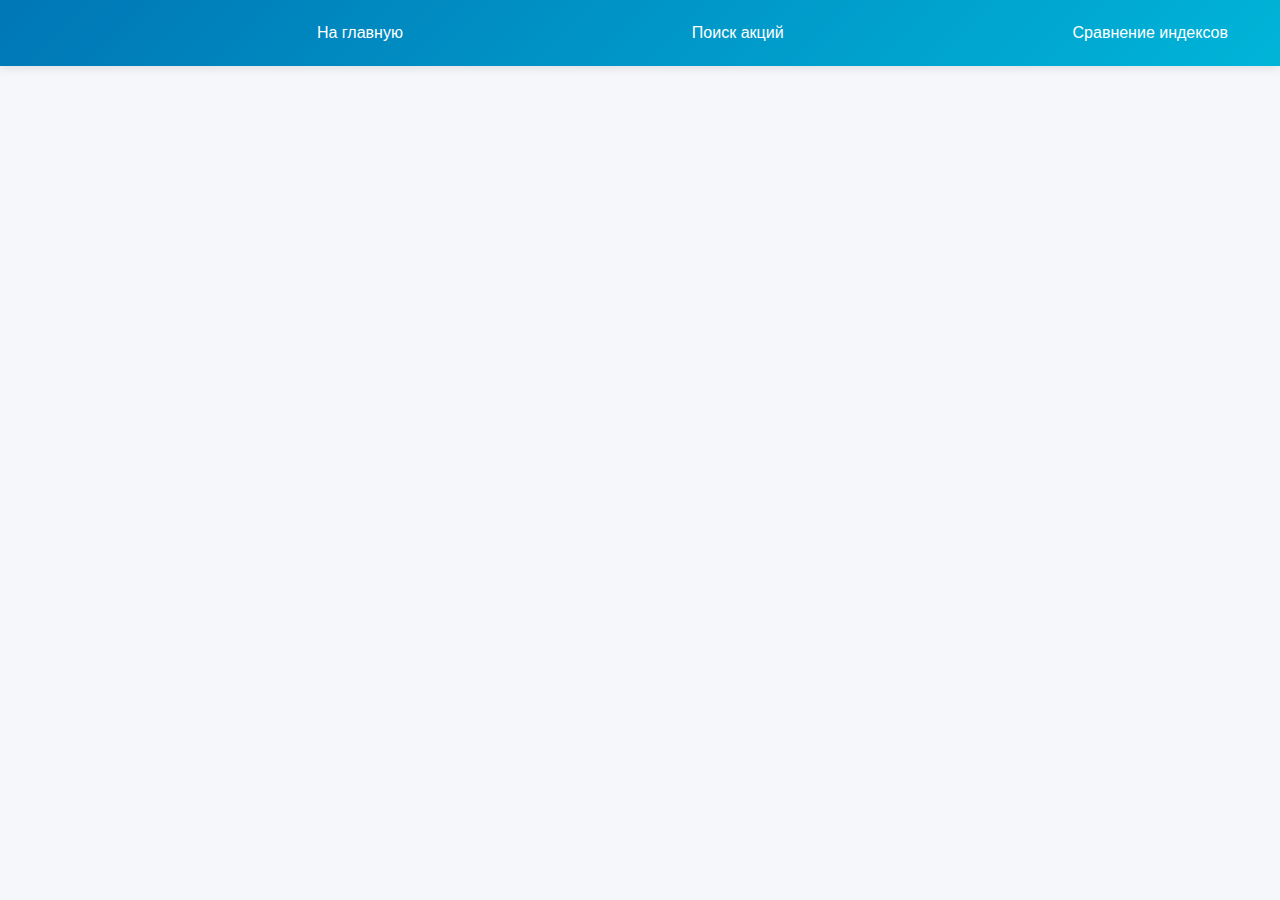
<file: index.html>
<!DOCTYPE html>
<html lang="ru">
<head>
    <meta charset="UTF-8">
    <meta name="viewport" content="width=device-width, initial-scale=1.0">
    <title>Анализ фондового рынка</title>
    <script src="https://d3js.org/d3.v7.min.js"></script>
    <link rel="stylesheet" href="style.css">   

</head>
<body>
    <header>
        <div class="nav-links">
            <div class="search-container" id="headerSearch">
                <!-- Поиск будет добавлен через JS -->
            </div>
            <a href="#" id="homeLink">На главную</a>
            <a href="#" id="searchLink">Поиск акций</a>
            <a href="#" id="compareLink">Сравнение индексов</a>
        </div>
    </header>

    <main id="content">
        <div id="chart-container">
            <div id="main-chart"></div>
            <div id="volume-chart"></div>
        </div>
        <div id ="additional_content">
            
        </div>
    </main>

    <script src="script.js"></script>
</body>
</html>
</file>
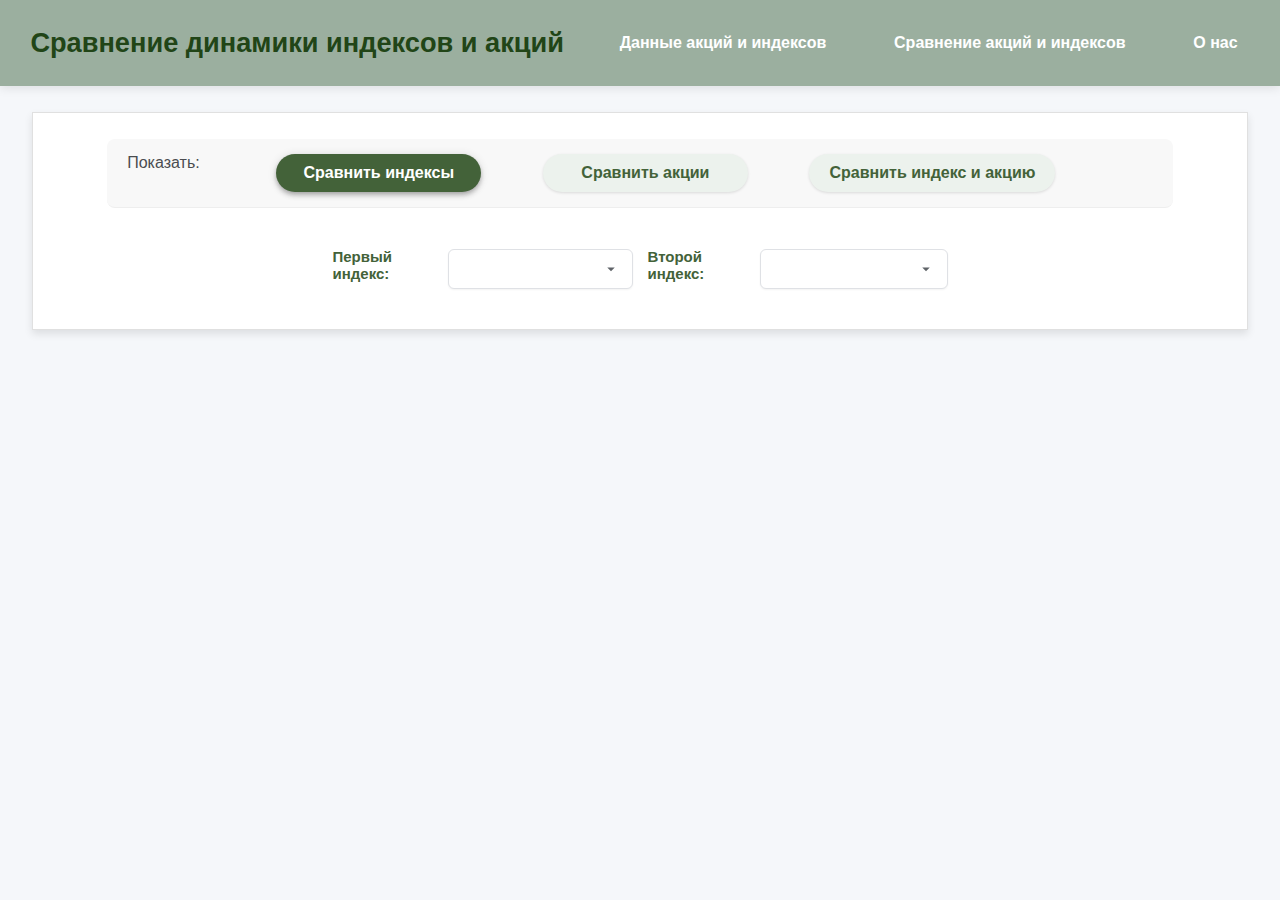
<file: frontend/compare.html>
<!DOCTYPE html>
<html lang="ru">
  <head>
    <meta charset="UTF-8" />
    <meta name="viewport" content="width=device-width, initial-scale=1.0" />
    <title>Сравнение индексов с сервера</title>
    <script src="https://d3js.org/d3.v7.min.js"></script>
    <link rel="stylesheet" href="style_compare.css" />
  </head>
  <body>
    <header>
      <div class="nav-links">
        <div id="title_page">Сравнение динамики индексов и акций</div>
        <a href="main.html" id="homeLink" style="font-weight: 700;">Данные акций и индексов</a>
        <a href="compare.html" id="compareLink" style="font-weight: 700;">Сравнение акций и индексов</a>
        <a href="index.html" id="aboutLink" style="font-weight: 700;"> О нас</a>
      </div>
    </header>
    <div class="chart-container">
      <div class="comparison-mode-container">
        <div class="comparison-mode">
          <span class="show-label">Показать:</span>
          <button id="compareIndices" class="active">Сравнить индексы</button>
          <button id="compareStocks">Сравнить акции</button>
          <button id="compareMixed">Сравнить индекс и акцию</button>
        </div>
      </div>

      <div id="indicesComparison">
        <div class="index-selector">
          <div class="index-option">
            <label for="index1">Первый индекс:</label>
            <select id="index1"></select>
          </div>
          <div class="index-option">
            <label for="index2">Второй индекс:</label>
            <select id="index2"></select>
          </div>
        </div>
      </div>

      <div id="stocksComparison" style="display: none">
        <div class="stock-selector">
          <div class="stock-option">
            <label for="stock1">Первая акция:</label>
            <select id="stock1"></select>
          </div>
          <div class="stock-option">
            <label for="stock2">Вторая акция:</label>
            <select id="stock2"></select>
          </div>
        </div>
      </div>

      <div id="mixedComparison" style="display: none">
        <div class="mixed-selector">
          <div class="mixed-option">
            <label for="mixed1" data-type="index">Индекс:</label>
            <select id="mixed1"></select>
          </div>
          <div class="mixed-option">
            <label for="mixed2" data-type="stock">Акция:</label>
            <select id="mixed2"></select>
          </div>
        </div>
      </div>

      <div id="chart-wrapper" style="width: 100%;">
        <div id="chart"></div>
      </div>
    </div>

    <script src="script_compare.js"></script>
    <div id="toast" class="toast-notification"></div>
  </body>
</html>
</file>
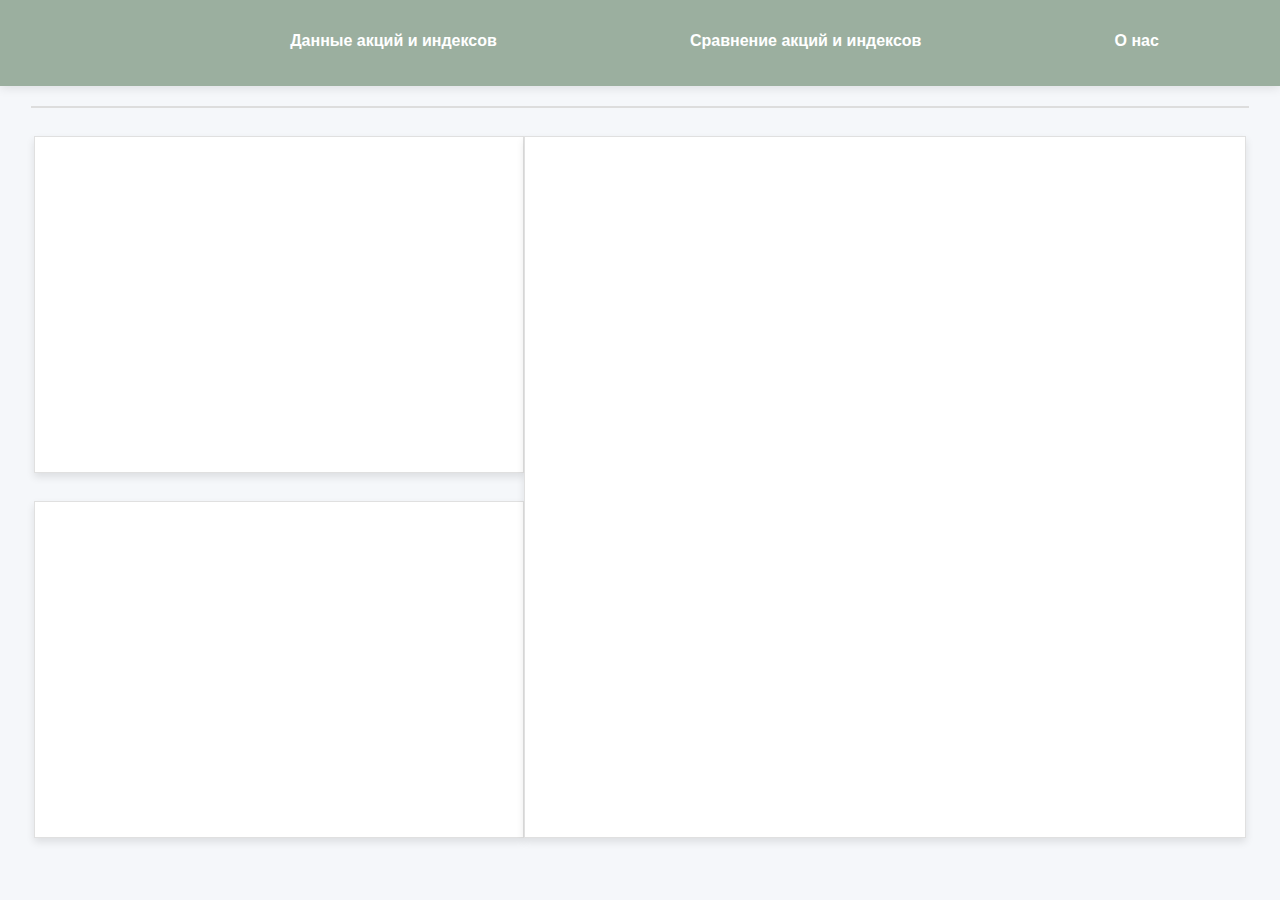
<file: frontend/main.html>
<!DOCTYPE html>
<html lang="ru">
  <head>
    <meta charset="UTF-8" />
    <meta name="viewport" content="width=device-width, initial-scale=1.0" />
    <title>Анализ фондового рынка</title>
    <script src="https://d3js.org/d3.v7.min.js"></script>
    <link rel="stylesheet" href="style.css" />
  </head>
  <body>
    <header>
      <div class="nav-links">
        <div class="search-container" id="headerSearch"></div>
        <a href="main.html" id="homeLink" style="font-weight: 700;">Данные акций и индексов</a>
        <a href="compare.html" id="compareLink" style="font-weight: 700;">Сравнение акций и индексов</a>
        <a href="index.html" id="aboutLink" style="font-weight: 700;"> О нас</a>
      </div>
    </header>

    <main id="content">
      <div id="chart-container">
        <div id="main-chart" class="main-chart-style"></div>
        <div id="volume-chart"></div>
      </div>
      
      <div class="dividends_info" id="stock-view">
        <div class="left-column active" id="stock-column">
          <div id="company_info_stocks" class="info"></div>
          <div id="additional_content" class="info"></div>
        </div>
        
        <div class="left-column2" id="index-column">
          <div id="company_info_other" class="info"></div>
          <div id="pie-chart" class="structure-chart"></div>
        </div>
        
        <div id="open-price-chart-container" class="small-chart-style"></div>
        <div id="bar-chart" class="structure-chart"></div>
      </div>

    </main>
    <script src="script.js"></script>
    <div id="toast" class="toast-notification"></div>
  </body>
</html>
</file>
<file: style.css>
body {
    font-family: 'Arial', sans-serif;
    margin: 0;
    padding: 0;
    background-color: #f5f7fa;
    color: #333;
}

header {
    background: linear-gradient(135deg, #0077b6 0%, #00b4d8 100%);
    padding: 1rem 2rem;
    box-shadow: 0 2px 10px rgba(0, 0, 0, 0.1);
}

.nav-links {
    display: flex;
    justify-content: space-between;
    align-items: center;
    max-width: 1200px;
    margin: 0 auto;
}

.search-container {
    display: flex;
    gap: 10px;
}

#tickerInput {
    padding: 8px 12px;
    border: 1px solid #ddd;
    border-radius: 4px;
    font-size: 14px;
    width: 200px;
}

#searchBtn {
    background-color: #ff7b25;
    color: white;
    border: none;
    padding: 8px 16px;
    border-radius: 4px;
    cursor: pointer;
    font-weight: bold;
    transition: background-color 0.3s;
}

#searchBtn:hover {
    background-color: #ff6200;
}

.nav-links a {
    color: white;
    text-decoration: none;
    font-weight: 500;
    padding: 8px 12px;
    border-radius: 4px;
    transition: background-color 0.3s;
}

.nav-links a:hover {
    background-color: rgba(255, 255, 255, 0.2);
}

#chart-container {
    max-width: 1200px;
    margin: 2rem auto;
    padding: 0 1rem;
}

.period-selector {
    display: flex;
    gap: 10px;
    margin-bottom: 1rem;
}

.period-btn {
    background-color: #f0f0f0;
    border: 1px solid #ddd;
    padding: 6px 12px;
    border-radius: 4px;
    cursor: pointer;
    transition: all 0.3s;
}

.period-btn:hover {
    background-color: #e0e0e0;
}

.period-btn.active {
    background-color: #0077b6;
    color: white;
    border-color: #0077b6;
}

svg {
    display: block;
    margin-left: 0 auto;
    background-color: white;
    border-radius: 8px;
    box-shadow: 0 2px 10px rgba(0, 0, 0, 0.05);
}

.candle rect {
    stroke: none;
}

.bullish {
    fill: #4CAF50;
}

.bearish {
    fill: #F44336;
}

.volume-bar {
    fill: #4285f4;
    opacity: 0.7;
}

.brush .selection {
    fill: #ff7b25;
    opacity: 0.3;
    stroke: #ff6200;
    stroke-width: 1px;
}

.axis text {
    font-size: 12px;
    fill: #666;
}

.axis path,
.axis line {
    fill: none;
    stroke: #ddd;
    shape-rendering: crispEdges;
}

text.title {
    font-size: 18px;
    font-weight: bold;
    fill: #0077b6;
}
#chart-container {
    max-width: 95%;
    margin: 2rem auto;
    padding: 0 1rem;
    overflow: hidden;
}

#main-chart, #volume-chart {
    width: 100%;
    overflow: visible;
}

svg {
    width: 100%;
    height: auto;
    display: block;
    background-color: white;
    border-radius: 8px;
    box-shadow: 0 2px 10px rgba(0, 0, 0, 0.05);
    margin-left: -10px;
}

.volume-title {
    font-size: 14px !important;
    text-anchor: middle;
    fill: #0077b6;
}

.index-structure-container {
    margin-top: 30px;
    border-top: 1px solid #e0e0e0;
    padding-top: 20px;
    background-color: #f9f9f9;
    border-radius: 8px;
    padding: 20px;
}

.index-selector {
    margin: 20px 0;
    display: flex;
    align-items: center;
    gap: 10px;
}

.index-selector select {
    padding: 8px 12px;
    border: 1px solid #ddd;
    border-radius: 4px;
    background-color: white;
    font-size: 14px;
    min-width: 200px;
}

.structure-charts {
    display: flex;
    flex-wrap: wrap;
    gap: 30px;
    justify-content: center;
    margin-top: 20px;
}

.structure-chart {
    flex: 1 1 45%;
    min-width: 300px;
    max-width: 600px;
    border: 1px solid #e0e0e0;
    border-radius: 8px;
    box-shadow: 0 4px 8px rgba(0,0,0,0.1);
    background-color: white;
    padding-left: 20px;
    padding-top: 7px;
    padding-bottom: 7px;
    transition: transform 0.3s ease, box-shadow 0.3s ease;
}

.chart-title {
    font-size: 18px;
    font-weight: 600;
    margin-bottom: 15px;
    color: #333;
    text-align: center;
}

.tooltip {
    position: absolute;
    padding: 10px 15px;
    background: rgba(0, 0, 0, 0.85);
    color: white;
    border-radius: 6px;
    pointer-events: none;
    font-size: 14px;
    line-height: 1.4;
    box-shadow: 0 3px 6px rgba(0,0,0,0.16);
    z-index: 100;
}

.legend {
    font-size: 12px;
    font-family: Arial, sans-serif;
}

.legend rect {
    stroke: #fff;
    stroke-width: 1px;
}

.axis text {
    font-size: 12px;
    fill: #666;
}

.axis path,
.axis line {
    fill: none;
    stroke: #ddd;
    shape-rendering: crispEdges;
}

.grid line {
    stroke: #eee;
    stroke-opacity: 0.7;
    shape-rendering: crispEdges;
}

.grid path {
    stroke-width: 0;
}

@media (max-width: 768px) {
    .structure-charts {
        flex-direction: column;
        gap: 20px;
    }
    
    .structure-chart {
        flex: 1 1 100%;
        min-width: auto;
    }
    
    .index-selector {
        flex-direction: column;
        align-items: flex-start;
    }
}

#open-price-chart-container {
    width: 87.5%;
    height: 600px;
    margin-top: 20px;
    margin-left: 80px;
    border: 1px solid #e0e0e0;
    border-radius: 8px;
    padding: 10px;
    background: white;
}

.tooltip-text {
    font-size: 12px;
    font-weight: bold;
    fill: #333;
}

.tooltip-text tspan:first-child {
    font-weight: normal;
    font-size: 11px;
    fill: #666;
}

.tooltip-text tspan:last-child {
    font-weight: bold;
    font-size: 13px;
}

#open-price-chart-container .filter-container {
    width: 98.5%;
    padding: 8px;
    background: #f8f8f8;
    border-bottom: 1px solid #eee;
}

.filter-container {
    padding: 12px 16px;
    background: #f8f9fa;
    border-radius: 8px;
    margin-bottom: 16px;
    align-items: center;
}

.filter-btn {
    padding: 8px 16px;
    border: 1px solid #dfe1e5;
    background: white;
    border-radius: 20px;
    cursor: pointer;
    font-size: 14px;
    font-weight: 500;
    color: #5f6368;
    transition: all 0.2s ease;
    margin: 0 4px;
}

.filter-btn:hover {
    background: #f1f3f4;
    border-color: #dadce0;
}

.filter-btn.active {
    background: #4285f4;
    color: white;
    border-color: #4285f4;
    box-shadow: 0 1px 2px rgba(66,133,244,0.3);
}

.ticker-buttons {
    display: flex;
    gap: 8px;
    flex-wrap: wrap;
    margin-left: 12px;
}

.ticker-buttons .ticker-btn {
    padding: 6px 12px;
    border: 1px solid #dfe1e5;
    background: white;
    border-radius: 16px;
    cursor: pointer;
    font-size: 13px;
    font-weight: 500;
    color: #3c4043;
    transition: all 0.2s ease;
    position: relative;
}

.ticker-buttons .ticker-btn:hover {
    background: #f1f3f4;
    border-color: #dadce0;
}

.ticker-buttons .ticker-btn.active {
    background: #e8f0fe;
    color: #1967d2;
    border-color: #d2e3fc;
}

.filter-container span {
    font-size: 14px;
    color: #5f6368;
    margin-right: 8px;
    font-weight: 500;
}

.price-type-control,
.period-control {
    margin-right: 30px;
    margin-left: 30px;
    margin-bottom: 30px;
}

.price-type-control span,
.period-control span {
    font-size: 14px;
    color: #5f6368;
    font-weight: 500;
}

.chart-select {
    position: relative;
    min-width: 120px;
    padding: 8px 32px 8px 12px;
    border: 1px solid #dfe1e5;
    border-radius: 4px;
    background-color: white;
    color: #3c4043;
    font-size: 14px;
    font-weight: 500;
    cursor: pointer;
    appearance: none;
    transition: all 0.2s ease;
    background-image: url("data:image/svg+xml;charset=UTF-8,%3csvg xmlns='http://www.w3.org/2000/svg' viewBox='0 0 24 24' fill='%235f6368'%3e%3cpath d='M7 10l5 5 5-5z'/%3e%3c/svg%3e");
    background-repeat: no-repeat;
    background-position: right 8px center;
    background-size: 16px;
}

.chart-select:hover {
    border-color: #dadce0;
    box-shadow: 0 1px 2px rgba(0,0,0,0.1);
}

.chart-select:focus {
    outline: none;
    border-color: #4285f4;
    box-shadow: 0 0 0 2px rgba(66,133,244,0.2);
}

.chart-select:active {
    border-color: #4285f4;
}

.chart-select option {
    padding: 8px;
    background: white;
    color: #3c4043;
}

.ticker-hover-info {
    position: absolute;
    left: 100%;
    top: 0;
    margin-left: 10px;
    padding: 8px;
    background: white;
    border: 1px solid #ddd;
    border-radius: 4px;
    box-shadow: 0 2px 4px rgba(0,0,0,0.1);
    min-width: 120px;
    opacity: 0;
    transition: opacity 0.2s ease;
    pointer-events: none;
    z-index: 10;
}

.ticker-name {
    font-weight: 500;
}

.price-change {
    display: block;
    font-size: 12px;
}

.price-change.positive {
    color: #4CAF50;
}

.price-change.negative {
    color: #F44336;
}

.open-price {
    display: block;
    font-size: 12px;
    color: #666;
}
</file>
<file: frontend/style_compare.css>
body {
  font-family: 'Arial', sans-serif;
  margin: 0;
  padding: 0;
  background-color: #f5f7fa;
  color: black;
}
.chart-container {
  display: flex;
  flex-direction: column;
  align-items: center;
  border: 1px solid #e0e0e0;
  box-shadow: 0 4px 8px rgba(0,0,0,0.1);
  background-color: white;
  transition: transform 0.3s ease, box-shadow 0.3s ease;
  width: 95%;
  margin: 2% auto;
  max-width: 1500px;
  padding: 15px;
  box-sizing: border-box;
}
#chart {
  margin-top: 20px;
}
label {
  margin-bottom: 5px;
  font-weight: bold;
}

.line {
  fill: none;
  stroke-width: 2px;
  cursor: crosshair;
}
.overlay {
  fill: none;
  pointer-events: all;
}

.tooltip {
  position: absolute;
  padding: 12px;
  background: rgba(0, 0, 0, 0.9);
  color: white;
  border-radius: 6px;
  pointer-events: none;
  font-size: 14px;
  box-shadow: 0 3px 14px rgba(0, 0, 0, 0.4);
  backdrop-filter: blur(2px);
  transition: opacity 0.15s;
  border: 1px solid rgba(255, 255, 255, 0.1);
}

header {
  background: #9baf9f;
  padding: 1rem;
  box-shadow: 0 2px 10px rgba(0, 0, 0, 0.1);
  min-height: auto;
}

.nav-links {
  display: flex;
  flex-direction: column;
  align-items: center;
  gap: 15px;
  padding: 10px 0;
  margin: 0 auto;
  max-width: 1200px;
}

#title_page {
  color: #214517;
  font-size: 1.5rem;
  font-weight: 900;
  position: relative;
  display: inline-block;
}

#title_page:after {
  content: '';
  position: absolute;
  width: 0;
  height: 3px;
  bottom: -5px;
  left: 0;
  background-color: #436239;
  transition: width 0.3s ease;
}

#title_page:hover:after {
  width: 100%;
}

.nav-links a {
  color: white;
  text-decoration: none;
  font-weight: 700;
  padding: 8px 12px;
  border-radius: 10px;
  transition: background-color 0.3s;
}

.nav-links a:hover {
  background-color: rgba(255, 255, 255, 0.2);
}

.index-option,
.stock-option {
  display: flex;
  align-items: center;
  gap: 10px;
}

.axis path,
.axis line {
  fill: none;
  stroke: #000;
  shape-rendering: crispEdges;
}

.mode-selector label {
  display: flex;
  align-items: center;
  gap: 5px;
  margin-right: 15px;
}

.tooltip div {
  margin: 3px 0;
}

.tooltip strong {
  color: #fff;
  font-weight: bold;
  display: inline-block;
  margin-bottom: 5px;
}

.comparison-mode-container {
  display: inline-block;
  background: #f8f8f8;
  border-bottom: 1px solid #eee;
  border-radius: 8px;
  padding: 15px 20px;
  margin: 10px 0;
  width: 90%;
  margin-top: 1%;
  margin-bottom: 3%;
  box-sizing: border-box;
}

.comparison-mode {
  display: flex;
  flex-wrap: wrap;
  justify-content: center;
  gap: 6%;
}

.show-label {
  color: #4a4c50;
  font-weight: 500;
  font-size: 16px;
  margin-right: 5%;
}

.comparison-mode button {
  background-color: #ecf2ed;
  border: none;
  padding: 10px 20px;
  cursor: pointer;
  transition: all 0.3s cubic-bezier(.25,.8,.25,1);
  font-weight: 700;
  color: #436239;
  box-shadow: 0 1px 3px rgba(0,0,0,0.12);
  border-radius: 20px;
  font-size: medium;
  min-width: 20%;
}

.comparison-mode button:hover {
  box-shadow: 0 4px 8px rgba(0,0,0,0.16);
  transform: translateY(-1px);
  background-color: #c4d5c7;
}

.comparison-mode button.active {
  background-color: #436239;
  color: white;
  box-shadow: 0 2px 4px -1px rgba(0,0,0,0.2),
              0 4px 5px 0 rgba(0,0,0,0.14),
              0 1px 10px 0 rgba(0,0,0,0.12);
}

@media (max-width: 768px) {
  .comparison-mode {
    flex-wrap: wrap;
    gap: 8px;
  }
  
  .comparison-mode-container {
    padding: 8px 15px;
  }
  
  .comparison-mode button {
    padding: 6px 12px;
    font-size: 13px;
  }
}

.index-selector,
.stock-selector,
.mixed-selector {
  display: flex;
  flex-direction: column;
  gap: 15px;
  width: 100%;
  padding: 0 15px;
  box-sizing: border-box;
  align-items: flex-start;
  margin-right: auto;
}

select {
  padding: 10px 30px 10px 10px;
  border: 1px solid #dfe1e5;
  border-radius: 6px;
  background-color: white;
  color: #3c4043;
  font-size: 14px;
  font-weight: 500;
  cursor: pointer;
  appearance: none;
  transition: all 0.2s ease;
  background-image: url("data:image/svg+xml;charset=UTF-8,%3csvg xmlns='http://www.w3.org/2000/svg' viewBox='0 0 24 24' fill='%235f6368'%3e%3cpath d='M7 10l5 5 5-5z'/%3e%3c/svg%3e");
  background-repeat: no-repeat;
  background-position: right 12px center;
  background-size: 18px;
  font-family: 'Arial', sans-serif;
  width: 100%;
  width: 205px;
  min-height: 40px;
  box-shadow: 0 1px 2px rgba(0,0,0,0.05);
  margin: 5px 0;
}

.index-selector select:hover,
.stock-selector select:hover,
.mixed-selector select:hover {
  border-color: #dadce0;
  box-shadow: 0 1px 2px rgba(0,0,0,0.1);
}

.index-selector select:focus,
.stock-selector select:focus,
.mixed-selector select:focus {
  outline: none;
  border-color: #9baf9f;
  box-shadow: 0 0 0 2px rgba(141, 164, 131, 0.2);
}

.index-selector select:active,
.stock-selector select:active,
.mixed-selector select:active {
  border-color: #9baf9f;
}

.index-selector option,
.stock-selector option,
.mixed-selector option{
  width: 100%;
  display: flex;
  flex-direction: column;
  align-items: flex-start;
  background: white;
  color: #3c4043;
}

.index-option label,
.stock-option label,
.mixed-option label {
  display: block;
  margin-bottom: 8px;
  font-weight: 600;
  color: #436239;
  font-size: 15px;
}

.legend text {
  font-size: 12px;
  text-overflow: ellipsis;
  white-space: nowrap;
  max-width: 120px;
  overflow: hidden;
  display: inline-block;
}

.toast-notification {
  position: fixed;
  top: 10%;
  left: 50%;
  transform: translateX(-50%);
  background-color: #c62f2d;
  color: white;
  padding: 12px 24px;
  border-radius: 4px;
  box-shadow: 0 4px 12px rgba(0, 0, 0, 0.15);
  z-index: 1000;
  opacity: 0;
  transition: opacity 0.5s ease-in-out;
  font-weight: bold;
}

.toast-notification.show {
  opacity: 1;
}

@media (min-width: 600px) {
  .nav-links {
    flex-direction: row;
    justify-content: center;
    flex-wrap: wrap;
  }
  
  .nav-links a {
    padding: 8px 12px;
  }
  
  #title_page {
    font-size: 1.7rem;
    margin-bottom: 0;
    text-align: left;
  }
  
  .comparison-mode {
    justify-content: flex-start;
    flex-wrap: nowrap;
  }
  
  .show-label {
    width: auto;
    margin: 0 15px 0 0;
  }
  
  .index-selector,
  .stock-selector,
  .mixed-selector {
    flex-direction: row;
    justify-content: center;
  }
  
  .index-option,
  .stock-option,
  .mixed-option {
    flex: 1;
    min-width: 200px;
    max-width: 300px;
  }
}

@media (min-width: 900px) {
  .nav-links {
    justify-content: space-around;
  }
  
  .comparison-mode button {
    padding: 10px 20px;
  }
  
  .index-selector,
  .stock-selector,
  .mixed-selector {
    justify-content: flex-start;
    padding: 0;
  }
}

@media (min-width: 1200px) {
  .chart-container {
    margin: 2% auto;
  }
  
  .nav-links {
    max-width: 1400px;
  }
}

@media (max-width: 480px) {
  .comparison-mode button {
    padding: 8px 12px;
    font-size: 12px;
    min-width: 100px;
  }
  
  #title_page {
    font-size: 1.3rem;
  }
  
  .nav-links a {
    padding: 6px 8px;
    font-size: 13px;
  }
  
  #chart {
    min-height: 300px;
  }
}

@media (max-width: 768px) and (orientation: landscape) {
  #chart {
    min-height: 300px;
  }
  
  .chart-container {
    margin: 1% auto;
  }
}

@media (-webkit-min-device-pixel-ratio: 2), (min-resolution: 192dpi) {
  .tooltip {
    backdrop-filter: blur(4px);
  }
}
</file>
<file: frontend/style.css>
body {
    font-family: 'Arial', sans-serif;
    margin: 0;
    padding: 0;
    background-color: #f5f7fa;
    color: black;
}

header {
    background: #9baf9f;
    padding: 1rem 2rem;
    box-shadow: 0 2px 10px rgba(0, 0, 0, 0.1);
    min-height: 6vh;
}

.nav-links {
    display: flex;
    flex-direction: column;
    align-items: center;
    gap: 15px;
    padding: 10px 0;
    margin: 0 auto;
    max-width: 1200px;
}

.search-container {
    display: flex;
    gap: 10px;
}

#tickerInput {
    padding: 8px 12px;
    border: 1px solid #ddd;
    border-radius: 8px;
    font-size: 14px;
    width: 500px;
    transition: all 0.1s ease-out;
}

#tickerInput:focus {
    outline: none;
    border: 1px solid #72856d;
}

#tickerInput:active {
    border: 1px solid #72856d;
}

#searchBtn {
    background-color: #436239;
    color: white;
    border: none;
    padding: 8px 16px;
    border-radius: 10px;
    cursor: pointer;
    font-weight: bold;
    transition: background-color 0.3s;
}

#searchBtn:hover {
    background-color: #214517;
}

.nav-links a {
    color: white;
    text-decoration: none;
    font-weight: 500;
    padding: 8px 12px;
    border-radius: 10px;
    transition: background-color 0.3s;
}

.nav-links a:hover {
    background-color: rgba(255, 255, 255, 0.2);
}

.period-selector {
    display: flex;
    margin-top: 1rem;
    gap: 10px;
    justify-content:space-around;
}

.period-btn {
    background-color: #ecf2ed;
    border: none;
    padding: 5px 20px;
    border-radius: 10px;
    cursor: pointer;
    transition: all 0.3s cubic-bezier(.25,.8,.25,1);
    font-weight: 700;
    color: #436239;
    box-shadow: 0 1px 3px rgba(0,0,0,0.12);
    border-radius: 20px;
}
  
.period-btn:hover {
    box-shadow: 0 4px 8px rgba(0,0,0,0.16);
    transform: translateY(-1px);
    background-color: #c4d5c7;
}
  
.period-btn.active {
    background-color: #436239;
    color: white;
    box-shadow: 0 2px 4px -1px rgba(0,0,0,0.2),
                0 4px 5px 0 rgba(0,0,0,0.14),
                0 1px 10px 0 rgba(0,0,0,0.12);
}

.candle rect {
    stroke: none;
}

.bullish {
    fill: #436239;
}

.bearish {
    fill: #c62f2d;
}

.volume-bar {
    fill: #9baf9f;
    opacity: 0.7;
}
.volume-bar {
    shape-rendering: crispEdges;
}

.x-axis path, .y-axis path {
    stroke: #ccc;
    stroke-width: 1;
    fill: none;
}

.x-axis text, .y-axis text {
    font-size: 10px;
    fill: #666;
}

.brush .selection {
    fill: #e5ac9d;
    opacity: 0.3;
    stroke: #e5ac9d;
    stroke-width: 1px;
}

.axis text {
    font-size: 12px;
    fill: #666;
}

.axis path,
.axis line {
    fill: none;
    stroke: #ddd;
    shape-rendering: crispEdges;
}

svg {
    width: 100%;
    height: auto;
    display: block;
    background-color: white;
}

.volume-title {
    font-size: 14px !important;
    text-anchor: middle;
    font-weight: 700;
    fill: black;
}

.structure-charts {
    display: flex;
    flex-wrap: wrap;
    gap: 20px;
    padding: 20px;
    position: relative;
  }

.structure-chart {
    flex: 1 1 45%;
    border: 1px solid #e0e0e0;
    box-shadow: 0 4px 8px rgba(0,0,0,0.1);
    background-color: white;
    padding-left: 20px;
    padding-top: 7px;
    padding-bottom: 7px;
    transition: transform 0.3s ease, box-shadow 0.3s ease;
}

#bar-chart {
    width: 100%;
    margin-top: 2%;
}

#pie-chart {
    max-width: 590px;
}

.chart-title {
    font-size: 18px;
    font-weight: 600;
    margin-bottom: 15px;
    color: #333;
    text-align: center;
}

.tooltip {
    background: rgba(255, 255, 255, 0.95);
    border: 1px solid #ddd;
    border-radius: 4px;
    padding: 10px;
    font-size: 12px;
    box-shadow: 0 2px 10px rgba(0,0,0,0.1);
    pointer-events: none;
    transition: opacity 0.3s;
}

.tooltip strong {
    display: block;
    margin-bottom: 5px;
    color: #214517;
}

.bar {
    transition: all 0.2s ease;
}

.legend {
    font-size: 12px;
    font-family: Arial, sans-serif;
}

.legend rect {
    stroke: #fff;
    stroke-width: 1px;
}

.axis text {
    font-size: 12px;
    fill: #666;
}

.axis path,
.axis line {
    fill: none;
    stroke: #ddd;
    shape-rendering: crispEdges;
}

.grid line {
    stroke: #eee;
    stroke-opacity: 0.7;
    shape-rendering: crispEdges;
}

.grid path {
    stroke-width: 0;
}

@media (max-width: 768px) {
    .structure-charts {
        flex-direction: column;
        gap: 20px;
    }
    
    .structure-chart {
        flex: 1 1 100%;
        min-width: auto;
    }
}

#open-price-chart-container,
#open-price-chart-container-other {
    height: 680px;
    border: 1px solid #e0e0e0;
    padding: 10px;
    background: white;
}

.tooltip-text {
    font-size: 12px;
    font-family: Arial, sans-serif;
    pointer-events: none;
}

.tooltip-text tspan:first-child {
    fill: #666;
    font-size: 11px;
}

.tooltip-text tspan:last-child {
    fill: #214517;
    font-weight: bold;
}

#open-price-chart-container .filter-container,
#open-price-chart-container-other .filter-container {
    width: 85%;
    padding-top: 1%;
    padding-left: 5%;
    padding-right: 5%;
    padding-bottom: 2%;
    background: #f8f8f8;
    border-bottom: 1px solid #eee;
    border-radius: 8px;
    display: flex;
    flex-direction: column;
    gap: 3px;
}

.filter-btn {
    padding: 3px;
    border: 1px solid #dedede;
    background-color: #dedede;
    border-radius: 8px;
    min-width: 580px;
    font-size: 16px;
    color: #5f6368;
    transition: all 0.2s ease;
    cursor: pointer;
    transition: all 0.3s;
    font-weight: 700;
}

.filter-btn:hover {
    background-color: #c4d5c7;
}

.filter-btn.active {
    background-color: #436239;
    color: white;
    border-color: #436239;
}

.ticker-buttons {
    display: grid;
    grid-template-columns: repeat(5, 1fr);
    gap: 6px;
    width: 100%;
    margin-left: 2.5%;
}

.ticker-buttons .ticker-btn {
    border: 1px solid #dfe1e5;
    background-color: #ecf2ed;
    border-radius: 16px;
    cursor: pointer;
    font-size: 14px;
    font-weight: 500;
    position: relative;
    transition: all 0.2s ease;
}

.ticker-buttons .ticker-btn:hover {
    background-color: #c4d5c7;
}

.ticker-btn.active {
    color: white;
    background: #c4d5c7;
    border-color: #9baf9f;
}

.filter-container span {
    font-size: 14px;
    color: #5f6368;
    font-weight: 500;
}

.price-type-control,
.period-control {
    margin-top: -50px;
    margin-right: 30px;
    margin-left: 30px;
}

.price-type-control span,
.period-control span {
    font-size: 14px;
    color: #5f6368;
    font-weight: 500;
}

.chart-select {
    position: relative;
    min-width: 120px;
    padding: 8px 32px 8px 12px;
    border: 1px solid #dfe1e5;
    border-radius: 4px;
    background-color: white;
    color: #3c4043;
    font-size: 14px;
    font-weight: 500;
    cursor: pointer;
    appearance: none;
    transition: all 0.2s ease;
    background-image: url("data:image/svg+xml;charset=UTF-8,%3csvg xmlns='http://www.w3.org/2000/svg' viewBox='0 0 24 24' fill='%235f6368'%3e%3cpath d='M7 10l5 5 5-5z'/%3e%3c/svg%3e");
    background-repeat: no-repeat;
    background-position: right 8px center;
    background-size: 16px;
    font-family: Arial, Helvetica, sans-serif;
}

.chart-select:hover {
    border-color: #dadce0;
    box-shadow: 0 1px 2px rgba(0,0,0,0.1);
}

.chart-select:focus {
    outline: none;
    border-color: #9baf9f;
    box-shadow: 0 0 0 2px rgba(141, 164, 131, 0.2);
}

.chart-select:active {
    border-color: #9baf9f;
}

.chart-select option {
    padding: 8px;
    background: white;
    color: #3c4043;
}

.ticker-hover-info {
    position: absolute;
    padding: 6px;
    background: white;
    border: 1px solid #ddd;
    border-radius: 4px;
    box-shadow: 0 2px 4px rgba(0,0,0,0.1);
    min-width: 100px;
    opacity: 0;
    transition: opacity 0.2s ease;
    pointer-events: none;
    z-index: 5;
}

.ticker-name {
    font-weight: 500;
}

.price-change {
    display: block;
    font-size: 12px;
    width: 150px;
}

.price-change.positive {
    color: #779d6a;
}

.price-change.negative {
    color: #c62f2d;
}

.open-price {
    display: block;
    font-size: 12px;
    color: #666;
}

.dividends_info {
    display: flex;
    flex-wrap: wrap;
    justify-content: center;
    max-width: 1400px;
    margin: 0 auto;
    padding: 34px;
    margin-top: -2%;
    overflow: visible;
    position: relative;
  }
  
.left-column.active {
    flex: 1;
    display: flex;
    flex-direction: column;
    gap: 4%;
    overflow: visible;
  }


.info {
    flex: 1 1 45%;
    max-width: 590px;
    border: 1px solid #e0e0e0;
    box-shadow: 0 4px 8px rgba(0,0,0,0.1);
    background-color: white;
    padding-left: 20px;
    padding-top: 7px;
    padding-bottom: 7px;
}

.additional_content {
    min-width: 600px;
}

.company-info-box {
    padding-top: 15px;
    padding-left: 15px;
    padding-right: 15px;
}

.company-info-box h3 {
    margin: 0 0 10px 0;
    color: #436239;
}

.info-row {
    margin: 8px 0;
    font-size: 18px;
}

.label {
    font-weight: bold;
    color: #333;
    margin-right: 5px;
}

.info-description {
    margin-top: 15px;
    font-size: 16px;
    line-height: 1.4;
    color: black;
}

.no-data {
    color: #c62f2d;
    font-style: italic;
}
  
.main-chart-style {
    background: #f8f9fa;
    border-top: 1px solid #ddd;
    border-left: 1px solid #ddd;
    border-right: 1px solid #ddd;
  }
  
.small-chart-style {
    background: #f8f9fa;
    border: 1px solid #ddd;
    box-shadow: 0 4px 8px rgba(0,0,0,0.1);
    transition: transform 0.3s ease, box-shadow 0.3s ease;
    min-width: 700px;
  }
  
#volume-chart {
    border-bottom: 1px solid #ddd;
    border-left: 1px solid #ddd;
    border-right: 1px solid #ddd;
  }

#main-chart, #volume-chart {
    overflow: visible;
    width: 98%;
}

#chart-container {
    display: grid;
    justify-items: center;
    max-width: 1500px;
    margin: 0 auto;
    padding: 20px;
}

.left-column2.active {
    flex: 1;
    min-width: 300px;
    display: flex;
    flex-direction: column;
    gap: 20px;
    overflow: visible;
  }


.toast-notification {
    position: fixed;
    top: 8%;
    left: 26.5%;
    transform: translateX(-50%);
    background-color: #c62f2d;
    color: white;
    padding: 12px 24px;
    border-radius: 4px;
    box-shadow: 0 4px 12px rgba(0, 0, 0, 0.15);
    z-index: 1000;
    opacity: 0;
    transition: opacity 0.5s ease-in-out;
    font-weight: bold;
  }
  
.toast-notification.show {
    opacity: 1;
}

.left-column, .left-column2 {
    display: none;
  }

#bar-chart {
    display: none;
}
  
.index-view-active #bar-chart {
    display: flex;
}

@media (min-width: 600px) {
    .nav-links {
      flex-direction: row;
      justify-content: center;
      flex-wrap: wrap;
    }
    
    .nav-links a {
      padding: 6px 12px;
    }
    
    .search-container {
      flex-direction: row;
      max-width: 500px;
    }
    
    #tickerInput {
      width: 350px;
    }
    
    #searchBtn {
      width: auto;
    }
  }
  
  @media (min-width: 900px) {
    .nav-links {
      justify-content: space-around;
      max-width: 1200px;
      margin: 0 auto;
    }
    
    #tickerInput {
      width: 400px;
    }
  }
  
  @media (min-width: 1200px) {
    .nav-links {
      max-width: 1400px;
    }
    
    #tickerInput {
      width: 500px;
    }
  }
  
  @media (max-width: 480px) {
    .nav-links a {
      padding: 6px 8px;
      font-size: 13px;
    }
    
  .search-container {
    flex-direction: column;
    gap: 8px;
  }
  
  #tickerInput {
    width: 100%;
    box-sizing: border-box;
  }
  
  #searchBtn {
    width: 100%;
    padding: 10px 16px;
  }
}
</file>
